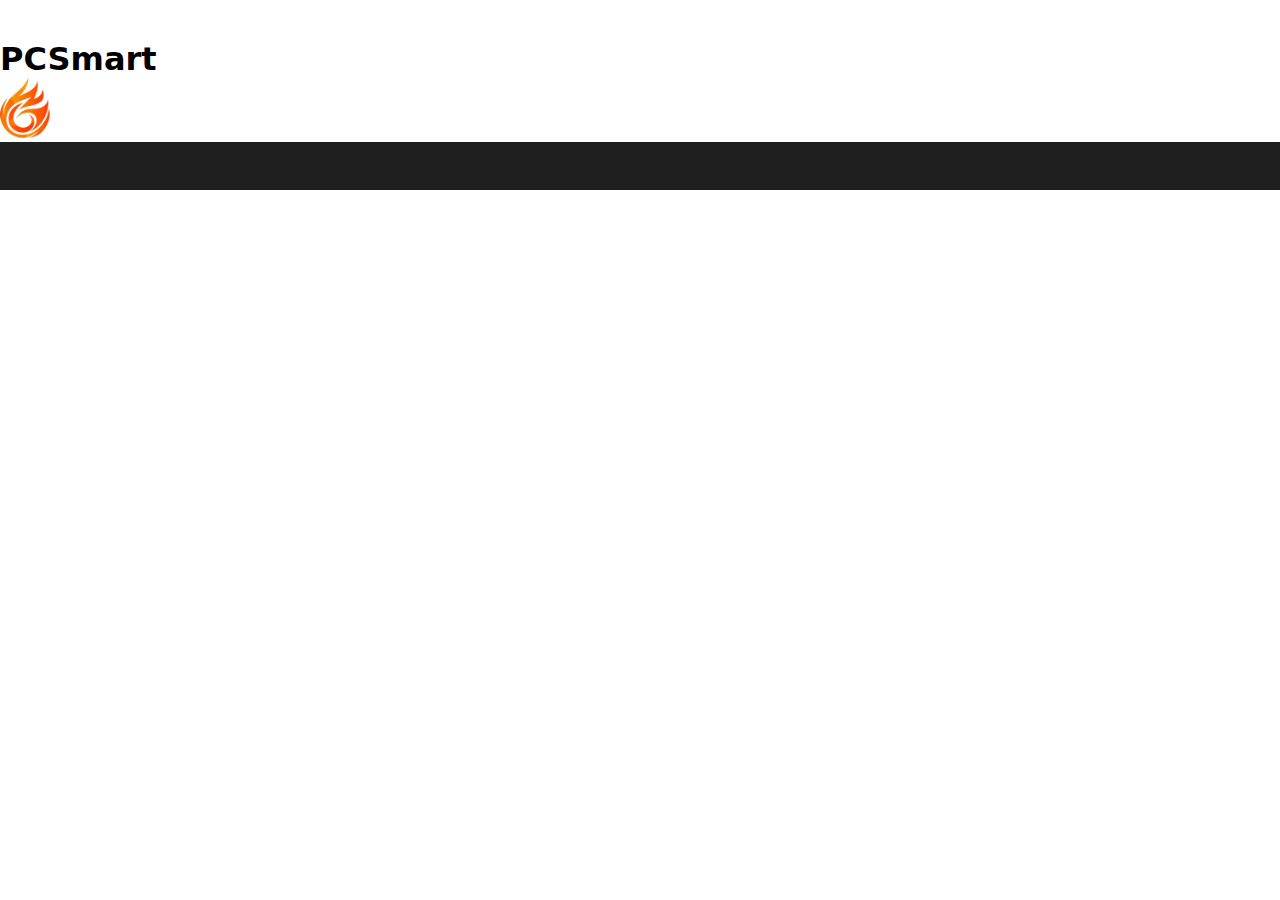
<file: Accueil.html>
<!DOCTYPE html>
<html lang="fr">
<head>
    <link rel="stylesheet" href="style.css" />
    <meta charset="UTF-8">
    <title>PCSmart</title>
</head>
<body>
<div>
    <h1>PCSmart</h1>
</div>

<img src="PCSmart.png" alt="PCSmart"  id="logo-pcsmart" />

<footer>
    <!--© "Ton nom / ton entreprise" — Services d'installation & optimisation. Tous droits réservés.-->
</footer>
</body>
</html>
</file>
<file: style.css>
/* =============================
   CSS pour Installation & Optimisation
   ============================= */
:root {
  --accent: #0f6cff;
  --muted: #6b7280;
  --bg: #f7fafc;
  --card: #ffffff;
  --radius: 14px;
  --shadow: 0 8px 22px rgba(15, 23, 42, 0.08);
  font-family: 'Inter', system-ui, -apple-system, 'Segoe UI', Roboto, 'Helvetica Neue', Arial;
}

* {
  box-sizing: border-box;
  margin: 0;
  padding: 0;
}

.title {
    margin-left: 50px;
    margin-top: 10px;
    color: #ee7000;
}

#logo-pcsmart {
    width: 50px;
}

body {
    width: 100%;
    margin: 0 auto;
}

.presentation {
    background: linear-gradient(rgba(0, 0, 0, 0.5), rgba(0, 0, 0, 0.5)), url('images/pcfond.png');
    background-size: cover;
    background-position: center;
    min-height: 400px;
    width: 100%;
    color: #ffffff;
    text-align: center;
    margin-top: 20px;
    padding-top: 40px;
}

/* Header */
header {
    display: flex;             /* Place les éléments sur une même ligne */
    align-items: center;       /* Centre verticalement logo et texte */
    gap: 20px;                 /* Espace entre le logo et le titre */
}

/* Footer */
footer {

}

/*---------------------carte-------------------------*/
/*                       v                           */

h1 {
    margin-top: 40px;
}

h2 {
    margin-top: 25px;
}

h3 {
    margin-top: 10px;
}

.titredeux {
}


.servicesexplication {
    background-color: lightgrey;
    border-radius: 100px; /* coins arrondis */
    padding: 2rem;
    margin: 2rem;
    text-align: center;
}


.services-container {
    display: grid;
    grid-template-columns: repeat(2, 1fr);
    /* toujours que 2 colonne pour les cartes */
    gap: 2rem;
    padding: 3rem 5%;
    justify-items: center;
}

.card {
    border-radius: 12px; /* coins arrondis */
    padding: 2rem;
    box-shadow: 0 4px 8px rgba(0,0,0,0.1);/* ombre douce sous la carte */
    color: white;
    max-width: 400px;
    transition: transform 0.3s ease, box-shadow 0.3s ease;
}

.card:hover { /* ça fait un petit effet d'animation sur les cartes */
    transform: translateY(-5px);
    box-shadow: 0 6px 14px rgba(0,0,0,0.15);
}

.card h3 {
    margin-top: 0;
    font-size: 1.3rem;
    font-weight: 600;
}

.card p {
    font-size: 0.95rem;
    line-height: 1.6;
    margin: 0;
}

/* COULEURS DES CARTES */
.orange {
    background-color: #f57c00;
}

.grey {
    background-color: #f5f5f5;
    color: #333;
}

.dark {
    background-color: #102b4e;
}

.yellow {
    background-color: #f7a400;
}

.monBouton {
    background-color: #102b4e;
    color: white;
    padding-left: 20px;
    padding-right: 20px;
    border-radius: 50px;
}

    .monBouton:hover {
        transition: all 0.3s ease;
        transform: scale(1.05);
    }

.btn-container {
    display: flex;
    justify-content: center; /* centre le bouton horizontalement */
    width: 100%;
    margin: 2rem 0;
}

/*                       ^                           */
/*---------------------carte-------------------------*/

/*-------------------PRE-BUILD-------------------------*/
/*                       v                             */


.prebuild {
    border-top-right-radius: 300px;
    border-bottom-right-radius: 300px;
    background: #f2f2f2;
    padding: 60px 0;
    position: relative;
    overflow: hidden;
    margin-bottom: 2rem;
}

.prebuild-container {
    display: flex; /*C'est pour créer un conteneur flexible qui aligne ses éléments enfants automatiquement.*/
    align-items: center;
    justify-content: space-around;
    max-width: 1200px;
    margin: auto;
    flex-wrap: wrap; /*Quand il n'y a plus de place, les éléments passent à la ligne suivante.*/
    gap: 40px;
}

.prebuild-text {
    flex: 1;
    min-width: 300px;
    max-width: 450px;
    margin-left: 2rem;
    color: #555;
}

.prebuild-text h2 {
    font-size: 2.5rem;
    color: #333;
    font-weight: 700;
    margin-bottom: 20px;
}

.prebuild-text p {
    font-size: 1.2rem;
    line-height: 1.6;
}

.prebuild-image {
    flex: 1;
    text-align: center;
}

.prebuild-image img {
    width: 100%;
    max-width: 350px;
}

.prebuild-button {
    text-align: center;
    margin-right: 2rem;
}

.btn-prebuild {
    display: inline-block;
    background-color: #d78e00;
    color: white;
    padding: 18px 40px;
    border-radius: 50px;
    text-decoration: none;
    font-size: 1.4rem;
    font-weight: 600;
    transition: all 0.3s ease;
}

.btn-prebuild:hover {
    background-color: #b87c00;
    transform: scale(1.05);
}

/* Responsive */
@media (max-width: 900px) {
    .prebuild-container {
        flex-direction: column;
        text-align: center;
    }
    .prebuild-button {
        margin-top: 20px;
    }
}

/*                       ^                             */
/*-------------------PRE-BUILD-------------------------*/

/*-------------------FOOTER-------------------------*/
/*                       v                             */

footer {
    background-color: #1f1f1f; /* fond sombre */
    color: #fff;
    padding-top: 3rem;
    font-family: 'Poppins', sans-serif;
}

/* Conteneur principal du footer */
.footer-content {
    display: flex;
    justify-content: center;
    align-items: flex-start;
    gap: 5rem; /* espace entre les colonnes */
    flex-wrap: wrap; /* permet l’adaptation sur mobile */
    padding: 2rem 5%;
}

/* Chaque colonne */
.footer-column {
    min-width: 250px;
}

/* Titres */
.footer-column h3 {
    color: #ffffff;
    margin-bottom: 0.8rem;
    font-size: 1.2rem;
}

/* Texte simple */
.footer-column p {
    margin: 0.4rem 0;
    color: #e0e0e0;
    font-size: 0.95rem;
}

/* Icônes (orange, légèrement décalées) */
.icon {
    color: #f57c00;
    margin-right: 0.4rem;
}

/* Lien mail */
.footer-column a {
    color: #1e90ff; /* bleu clair pour contraste */
    text-decoration: none;
}

.footer-column a:hover {
    text-decoration: underline;
}

/* Ligne tout en bas */
.footer-bottom {
    background-color: #111;
    text-align: center;
    padding: 1rem;
    font-size: 0.85rem;
    color: #ccc;
    border-top: 1px solid rgba(255,255,255,0.1);
}

/*                     ^                            */
/*-------------------FOOTER-------------------------*/

/*-------------------liste déroulante------------------*/
/*                       v                             */

/* Conteneur du menu — collé à droite */
.dropdown {
    position: relative;
    display: inline-block;
    margin-left: auto;   /* optionnel, pour pousser à droite si nécessaire */
}

/* Bouton */
.dropbtn {
    background-color: #0c1f3a;
    color: white;
    padding: 12px 20px;
    border: none;
    border-radius: 6px;
    cursor: pointer;
    font-size: 16px;
}

.dropbtn:hover {
    background-color: #f57c00;
}

/* Liste déroulante */
.dropdown-content {
    display: none;
    position: absolute;
    right: 10px;           /* aligné à droite */
    background-color: #132e55;
    min-width: 180px;
    margin-top: 5px;
    padding: 0;
    list-style: none;
    border-radius: 6px;
    overflow: hidden;
}

/* Items */
.dropdown-content li a {
    display: block;
    padding: 12px 15px;
    color: white;
    text-decoration: none;
}

.dropdown-content li a:hover {
    background-color: #1a3e73;
}

/* Ouverture au survol */
.dropdown:hover .dropdown-content {
    display: block;
}
</file>
